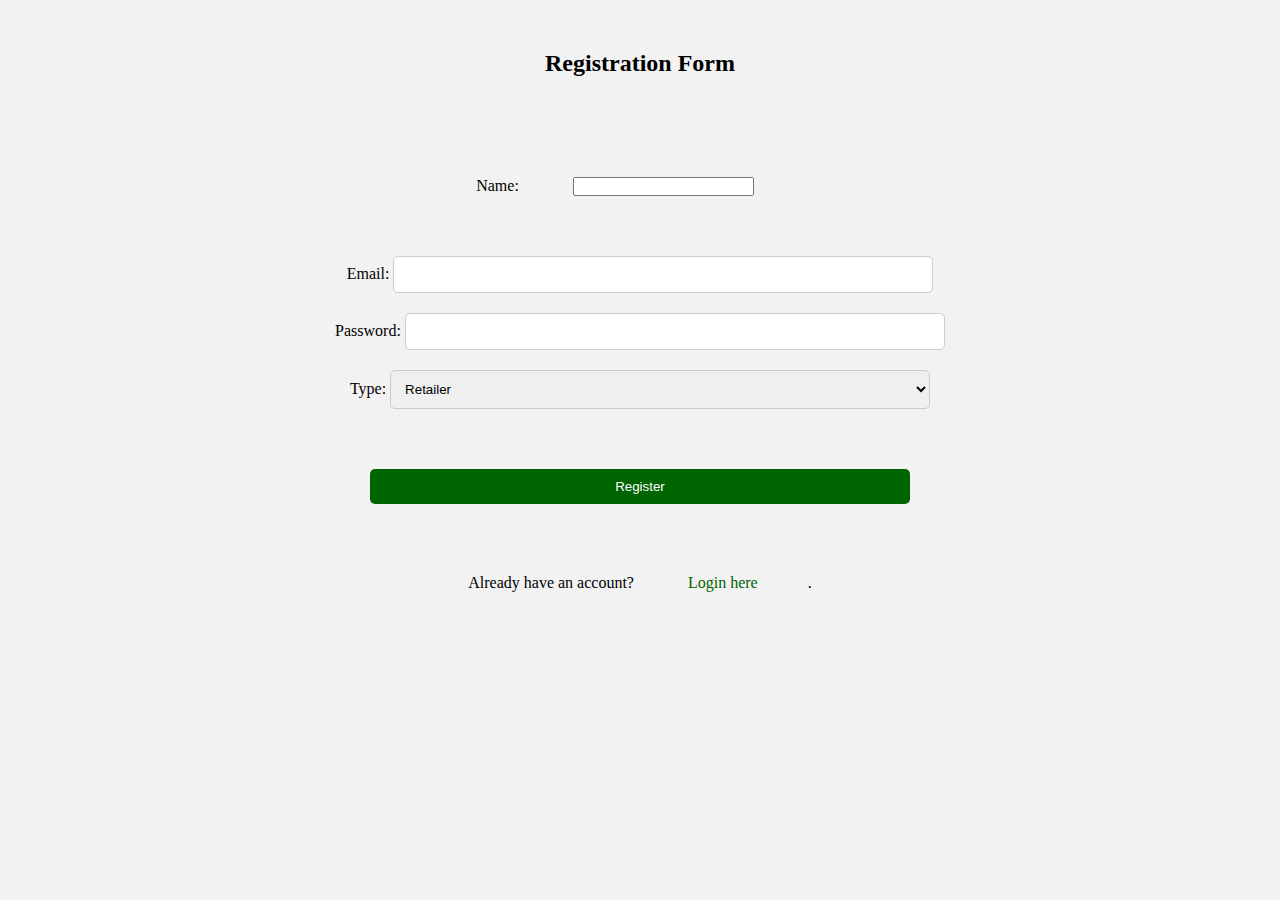
<file: WebApplication1/web/index.html>
<!DOCTYPE html>
<html>
<head>
    <title>Registration</title>
  <link rel="stylesheet" type="text/css" href="styles.css">
</head>
<body>
    <h2>Registration Form</h2>
    <form action="RegisterServlet" method="POST">
        Name: <input type="text" name="name" required><br>
        Email: <input type="email" name="email" required><br>
        Password: <input type="password" name="password" required><br>
        Type:
        <select name="userType">
            <option value="RETAILER">Retailer</option>
            <option value="CONSUMER">Consumer</option>
            <option value="CHARITY">Charity</option>
        </select><br>
        <input type="submit" value="Register">
         <p>Already have an account? <a href="login.html">Login here</a>.</p>
         
    </form>
</body>
</html>
</file>
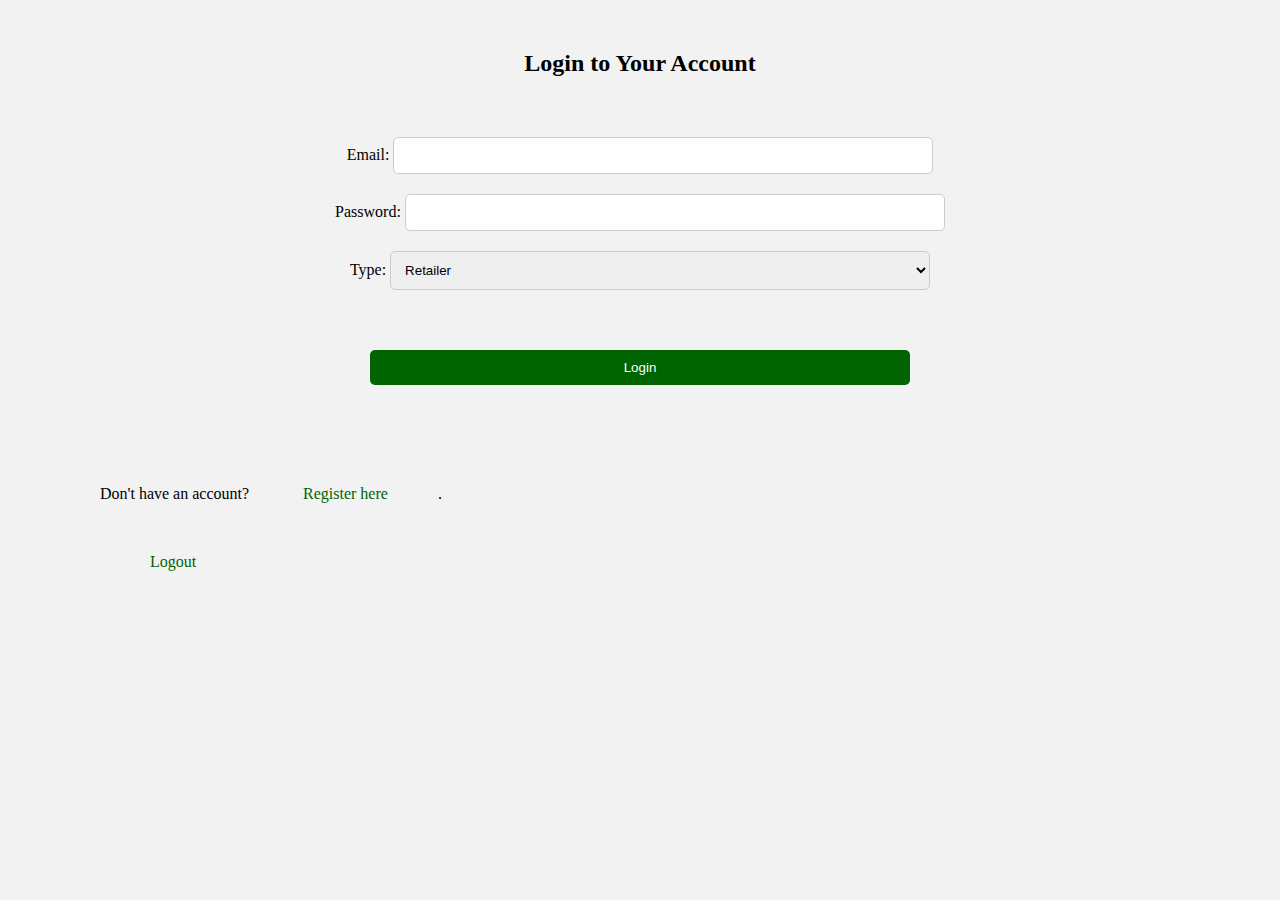
<file: WebApplication1/web/login.html>
<!DOCTYPE html>
<html lang="en">
<head>
    <meta charset="UTF-8">
    <meta name="viewport" content="width=device-width, initial-scale=1.0">
    <title>Login</title>
    <link rel="stylesheet" type="text/css" href="styles.css">
</head>
<body>
    <h2>Login to Your Account</h2>
    <form action="LoginServlet" method="POST">
        Email: <input type="email" name="email" required><br>
        Password: <input type="password" name="password" required><br>
        Type:
        <select name="userType">
            <option value="RETAILER">Retailer</option>
            <option value="CONSUMER">Consumer</option>
            <option value="CHARITY">Charity</option>
        </select><br>
        <input type="submit" value="Login">
    </form>
    <p>Don't have an account? <a href="index.html">Register here</a>.</p>
    <p><a href="login.html">Logout</a></p>
</body>
</html>
</file>
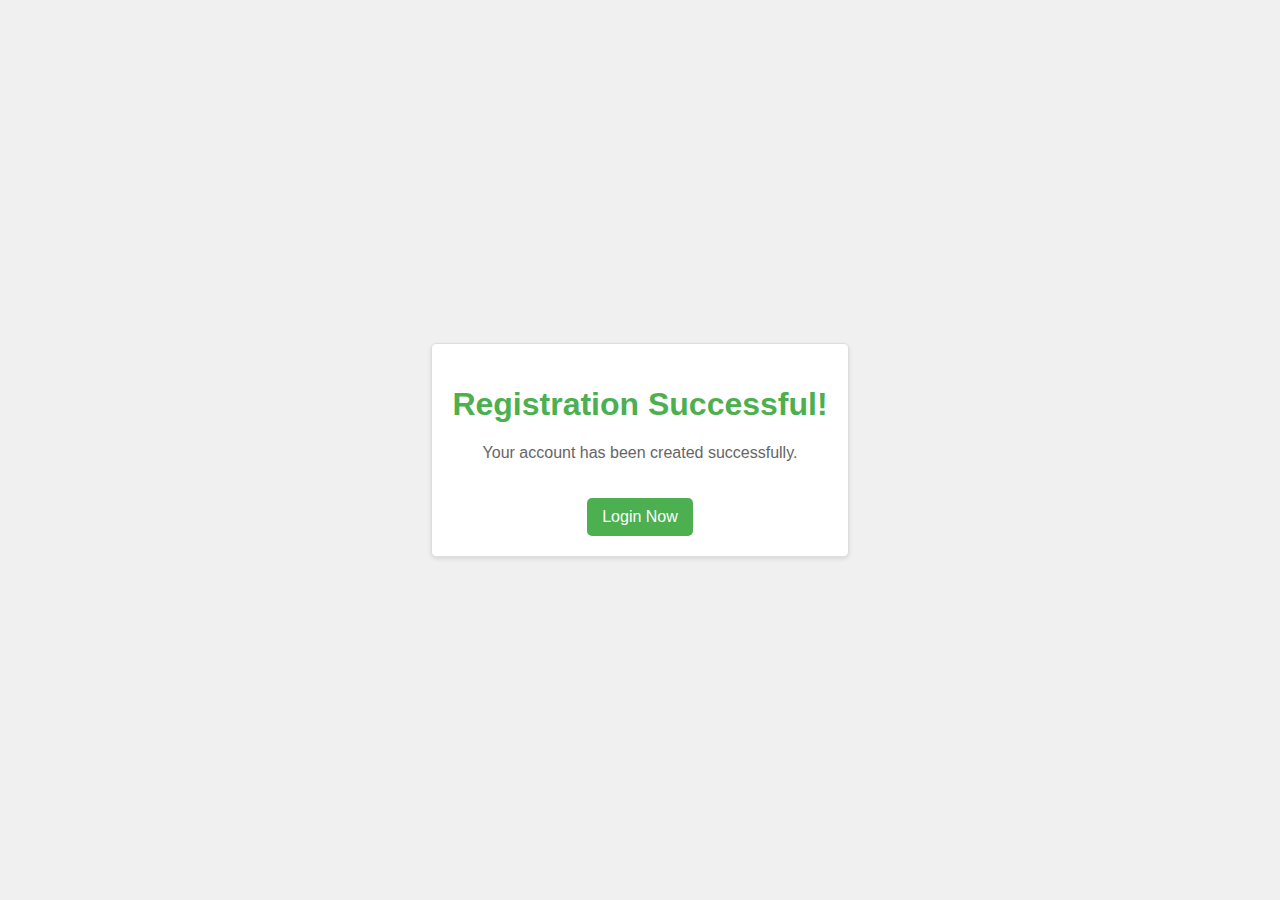
<file: WebApplication1/web/registration_success.html>
<!DOCTYPE html>
<html lang="en">
<head>
    <meta charset="UTF-8">
    <meta name="viewport" content="width=device-width, initial-scale=1.0">
    <title>Registration Success</title>
    <style>
        body {
            font-family: Arial, sans-serif;
            margin: 0;
            padding: 0;
            display: flex;
            justify-content: center;
            align-items: center;
            height: 100vh;
            background-color: #f0f0f0;
        }
        .message-box {
            text-align: center;
            padding: 20px;
            border: 1px solid #ddd;
            background-color: #fff;
            border-radius: 5px;
            box-shadow: 0 2px 4px rgba(0,0,0,0.1);
        }
        h1 {
            color: #4CAF50;
        }
        p {
            color: #666;
        }
        a {
            display: inline-block;
            margin-top: 20px;
            padding: 10px 15px;
            background-color: #4CAF50;
            color: #fff;
            text-decoration: none;
            border-radius: 5px;
        }
        a:hover {
            background-color: #45a049;
        }
    </style>
</head>
<body>
    <div class="message-box">
        <h1>Registration Successful!</h1>
        <p>Your account has been created successfully.</p>
        <a href="login.html">Login Now</a>
    </div>
</body>
</html>
</file>
<file: WebApplication1/web/styles.css>
/* styles.css */

/* Reset default margin and padding */
body, h2, form, input, select, p, a {
    margin: 50px;
    padding: 0px;
}

/* Apply box-sizing border-box to all elements */
*, *::before, *::after {
    box-sizing: border-box;
}

/* Body styles */
body {
    font-family: roboto;
    background-color: #f2f2f2;
}

/* Center align everything */
.container {
    display: flex;
    flex-direction: column;
    align-items: center;
    justify-content: center;
    height: 100vh; /* Set container height to full viewport height */
}

/* Container styles */
.container {
    max-width: 100px;
    padding: 20px;
    background-color: #fff;
    border-radius: 5px;
    box-shadow: 0 0 10px rgba(0, 0, 0, 0.1);
}

/* Header styles */
h2 {
    margin-bottom: 20px;
    text-align: center;
}

/* Form styles */
form {
    text-align: center;
}

/* Input and select styles */
input[type="email"],
input[type="password"],
select {
    width: 50%;
    padding: 10px;
    margin: 10px 0;
    border: 1px solid #ccc;
    border-radius: 5px;
}

/* Submit button styles */
input[type="submit"] {
    width: 50%;
    padding: 10px;
    background-color: darkgreen;
    color: #fff;
    border: none;
    border-radius: 5px;
    cursor: pointer;
}

/* Submit button hover styles */
input[type="submit"]:hover {
    background-color: lightgreen;
}

/* Paragraph styles */
p {
    margin-top: 20px;
}

/* Anchor styles */
a {
    color: darkgreen;
    text-decoration: none;
}

/* Anchor hover styles */
a:hover {
    text-decoration: underline;
}

/* Background image */
body {
    background-image: url('https://img.freepik.com/free-photo/top-view-trash-cooking-concept_23-2149056455.jpg'); /* Replace 'background-image.jpg' with the path to your image */
    background-size: cover;
    background-position: center;
}
</file>
